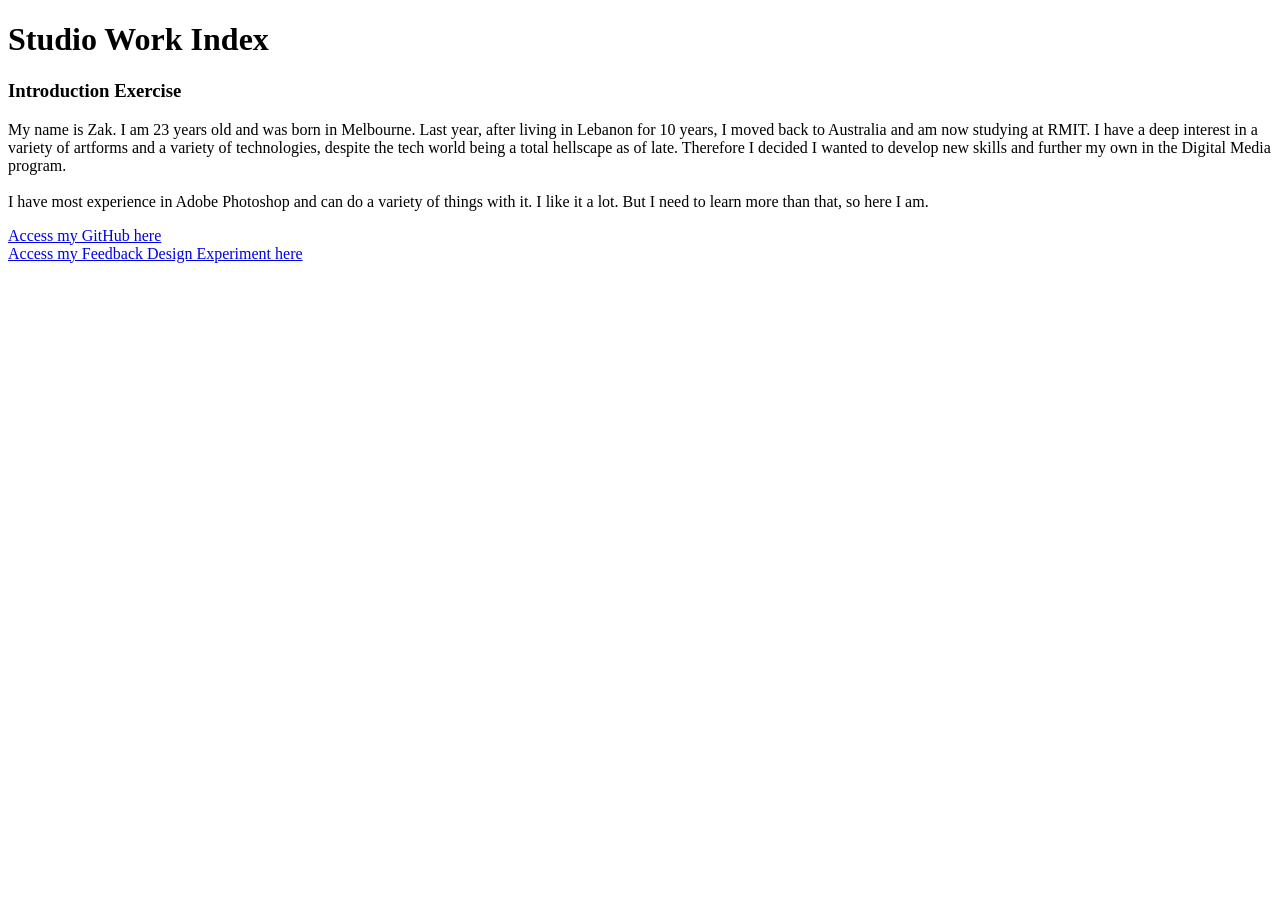
<file: index.html>
<!DOCTYPE html>
<html lang="en">
<head>
    <meta charset="UTF-8">
    <meta name="viewport" content="width=device-width, initial-scale=1.0">
    <title>Studio Work Index</title>
</head>
<body>
    <main>
        <h1>Studio Work Index</h1>
    
        <section>

            <h3>Introduction Exercise</h3>
            <p>My name is Zak. I am 23 years old and was born in Melbourne. Last year, after living in Lebanon for 10 years, I moved back to Australia and am now studying at RMIT.
                I have a deep interest in a variety of artforms and a variety of technologies, despite the tech world being a total hellscape as of late. Therefore I decided I wanted to develop new skills and further my own in the Digital Media program.
                <br>
                <br>
                I  have most experience in Adobe Photoshop and can do a variety of things with it. I like it a lot. But I need to learn more than that, so here I am.
            </p>
            <a href="https://github.com/thevelvetrope" target="_blank">Access my GitHub here</a>

        </section>

        <section>
            <a href="feedbackdesignexperiment/index.html" target="_blank">Access my Feedback Design Experiment here</a>
        </section>

    </main>

</body>
</html>
</file>
